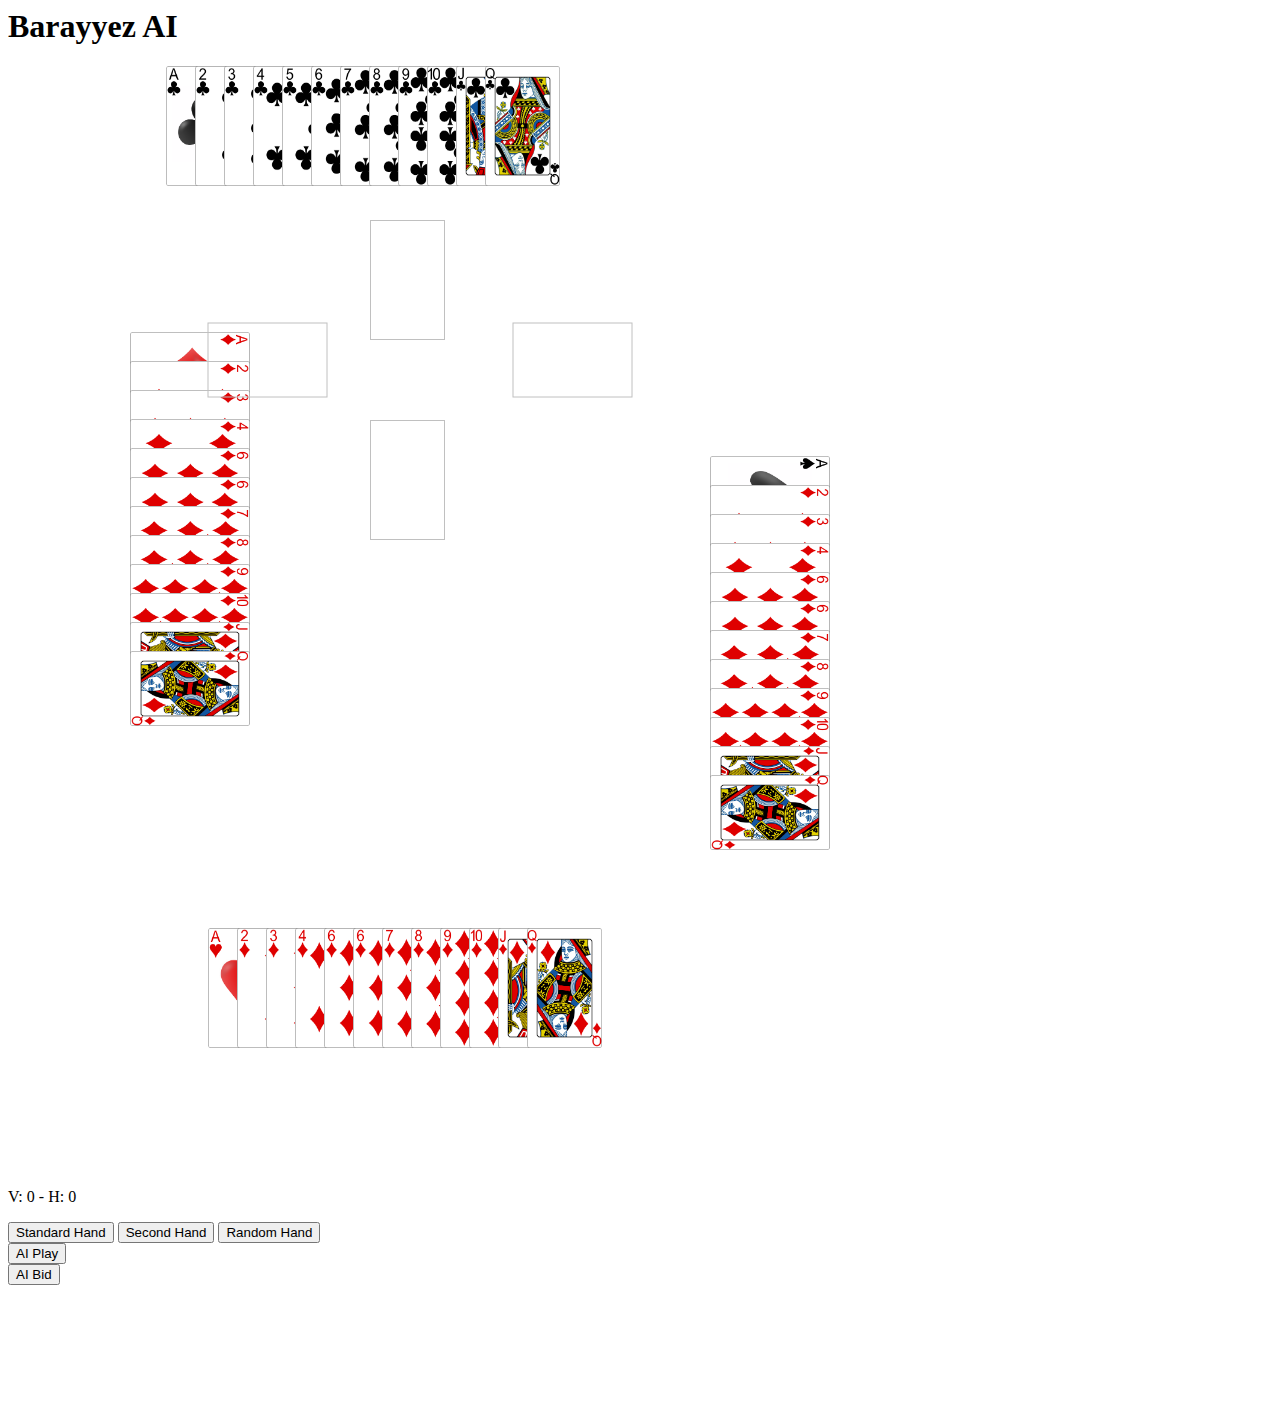
<file: site/index.html>
<head>
<script type="text/javascript" src="barayeez.js"></script>
<link rel="stylesheet" type="text/css" href="style.css">
</head
<body>
	<h1 id="title">Barayyez AI</h1>
	<div id="game">
	<div id="player1"> 
		<img id="p1_img1" src="images/ace_of_clubs.png" class="p1_hand p1_img1">
		<img id="p1_img2" src="images/2_of_clubs.png" class="p1_hand p1_img2">
		<img id="p1_img3" src="images/3_of_clubs.png" class="p1_hand p1_img3">
		<img id="p1_img4" src="images/4_of_clubs.png" class="p1_hand p1_img4">
		<img id="p1_img5" src="images/5_of_clubs.png" class="p1_hand p1_img5">
		<img id="p1_img6" src="images/6_of_clubs.png" class="p1_hand p1_img6">
		<img id="p1_img7" src="images/7_of_clubs.png" class="p1_hand p1_img7">
		<img id="p1_img8" src="images/8_of_clubs.png" class="p1_hand p1_img8">
		<img id="p1_img9" src="images/9_of_clubs.png" class="p1_hand p1_img9">
		<img id="p1_img10" src="images/10_of_clubs.png" class="p1_hand p1_img10">
		<img id="p1_img11" src="images/jack_of_clubs.png" class="p1_hand p1_img11">
		<img id="p1_img12" src="images/queen_of_clubs.png" class="p1_hand p1_img12">
		<img id="p1_img13" src="images/king_of_clubs.png" class="p1_hand p1_img13">
	</div>
	<img id="p1">
	<div id="player2">
		<img id="p2_img1" src="images/ace_of_diamonds.png" class="p1_hand p1_img1">
		<img id="p2_img2" src="images/2_of_diamonds.png" class="p1_hand p1_img2">
		<img id="p2_img3" src="images/3_of_diamonds.png" class="p1_hand p1_img3">
		<img id="p2_img4" src="images/4_of_diamonds.png" class="p1_hand p1_img4">
		<img id="p2_img5" src="images/6_of_diamonds.png" class="p1_hand p1_img5">
		<img id="p2_img6" src="images/6_of_diamonds.png" class="p1_hand p1_img6">
		<img id="p2_img7" src="images/7_of_diamonds.png" class="p1_hand p1_img7">
		<img id="p2_img8" src="images/8_of_diamonds.png" class="p1_hand p1_img8">
		<img id="p2_img9" src="images/9_of_diamonds.png" class="p1_hand p1_img9">
		<img id="p2_img10" src="images/10_of_diamonds.png" class="p1_hand p1_img10">
		<img id="p2_img11" src="images/jack_of_diamonds.png" class="p1_hand p1_img11">
		<img id="p2_img12" src="images/queen_of_diamonds.png" class="p1_hand p1_img12">
		<img id="p2_img13" src="images/king_of_diamonds.png" class="p1_hand p1_img13">
	</div>
	<img id="p2">
	<div id="player4">
		<img id="p4_img1" src="images/ace_of_spades.png" class="p1_hand p1_img1">
		<img id="p4_img2" src="images/2_of_diamonds.png" class="p1_hand p1_img2">
		<img id="p4_img3" src="images/3_of_diamonds.png" class="p1_hand p1_img3">
		<img id="p4_img4" src="images/4_of_diamonds.png" class="p1_hand p1_img4">
		<img id="p4_img5" src="images/6_of_diamonds.png" class="p1_hand p1_img5">
		<img id="p4_img6" src="images/6_of_diamonds.png" class="p1_hand p1_img6">
		<img id="p4_img7" src="images/7_of_diamonds.png" class="p1_hand p1_img7">
		<img id="p4_img8" src="images/8_of_diamonds.png" class="p1_hand p1_img8">
		<img id="p4_img9" src="images/9_of_diamonds.png" class="p1_hand p1_img9">
		<img id="p4_img10" src="images/10_of_diamonds.png" class="p1_hand p1_img10">
		<img id="p4_img11" src="images/jack_of_diamonds.png" class="p1_hand p1_img11">
		<img id="p4_img12" src="images/queen_of_diamonds.png" class="p1_hand p1_img12">
		<img id="p4_img13" src="images/king_of_diamonds.png" class="p1_hand p1_img13">
	</div>
	<img id="p4">
	<div id="player3">
		<img id="p3_img1" src="images/ace_of_hearts.png" class="p1_hand p1_img1">
		<img id="p3_img2" src="images/2_of_diamonds.png" class="p1_hand p1_img2">
		<img id="p3_img3" src="images/3_of_diamonds.png" class="p1_hand p1_img3">
		<img id="p3_img4" src="images/4_of_diamonds.png" class="p1_hand p1_img4">
		<img id="p3_img5" src="images/6_of_diamonds.png" class="p1_hand p1_img5">
		<img id="p3_img6" src="images/6_of_diamonds.png" class="p1_hand p1_img6">
		<img id="p3_img7" src="images/7_of_diamonds.png" class="p1_hand p1_img7">
		<img id="p3_img8" src="images/8_of_diamonds.png" class="p1_hand p1_img8">
		<img id="p3_img9" src="images/9_of_diamonds.png" class="p1_hand p1_img9">
		<img id="p3_img10" src="images/10_of_diamonds.png" class="p1_hand p1_img10">
		<img id="p3_img11" src="images/jack_of_diamonds.png" class="p1_hand p1_img11">
		<img id="p3_img12" src="images/queen_of_diamonds.png" class="p1_hand p1_img12">
		<img id="p3_img13" src="images/king_of_diamonds.png" class="p1_hand p1_img13">
	</div>
	<img id="p3">
	</div>
	<div>
        <p id="score" >V: 0 - H: 0</p>
    </div>

	<input type="submit" id="newHand" value="Standard Hand" onclick="newHand()"/>
    <input type="submit" id="secondHand" value="Second Hand" onclick="secondHand()"/>
    <input type="submit" id="randHand" value="Random Hand" onclick="randomHand()"/>
	<br>
	<input type="submit" id="autoplay" value="AI Play" onclick="play()"/>
	<br>
	<input type="submit" id="bid" value="AI Bid" onclick="bid()"/>
    
</body>
</file>
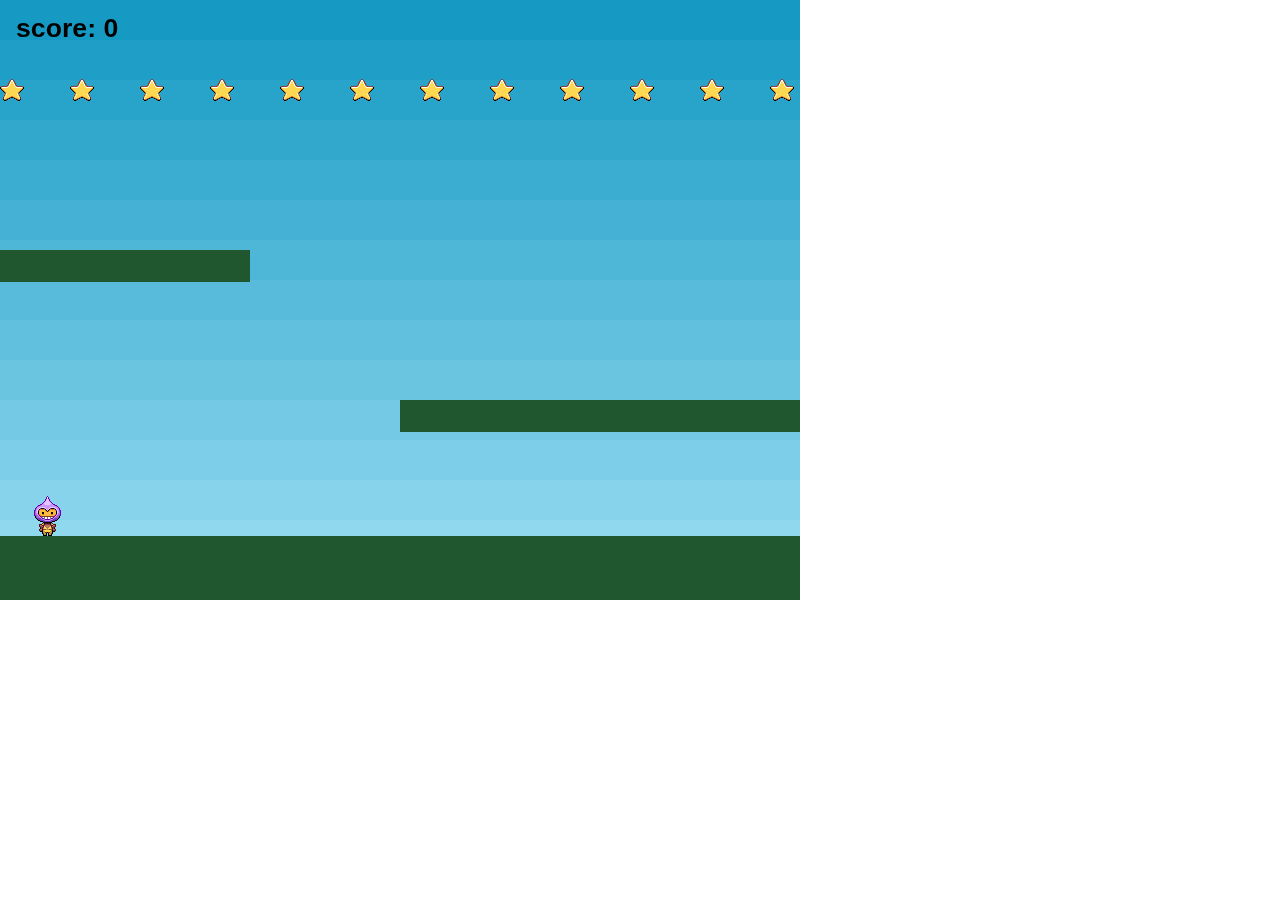
<file: client/BarayezClient/BarayezClient/phaser_tutorial_02/part9.html>
﻿<!doctype html> 
<html lang="en"> 
<head> 
	<meta charset="UTF-8" />
    <title>Phaser - Making your first game, part 9</title>
	<script type="text/javascript" src="../js/phaser.min.js"></script>
    <style type="text/css">
        body {
            margin: 0;
        }
    </style>
</head>
<body>

<script type="text/javascript">

var game = new Phaser.Game(800, 600, Phaser.AUTO, '', { preload: preload, create: create, update: update });

function preload() {

    game.load.image('sky', 'assets/sky.png');
    game.load.image('ground', 'assets/platform.png');
    game.load.image('star', 'assets/star.png');
    game.load.spritesheet('dude', 'assets/dude.png', 32, 48);

}

var player;
var platforms;
var cursors;

var stars;
var score = 0;
var scoreText;

function create() {

    //  We're going to be using physics, so enable the Arcade Physics system
    game.physics.startSystem(Phaser.Physics.ARCADE);

    //  A simple background for our game
    game.add.sprite(0, 0, 'sky');

    //  The platforms group contains the ground and the 2 ledges we can jump on
    platforms = game.add.group();

    //  We will enable physics for any object that is created in this group
    platforms.enableBody = true;

    // Here we create the ground.
    var ground = platforms.create(0, game.world.height - 64, 'ground');

    //  Scale it to fit the width of the game (the original sprite is 400x32 in size)
    ground.scale.setTo(2, 2);

    //  This stops it from falling away when you jump on it
    ground.body.immovable = true;

    //  Now let's create two ledges
    var ledge = platforms.create(400, 400, 'ground');
    ledge.body.immovable = true;

    ledge = platforms.create(-150, 250, 'ground');
    ledge.body.immovable = true;

    // The player and its settings
    player = game.add.sprite(32, game.world.height - 150, 'dude');

    //  We need to enable physics on the player
    game.physics.arcade.enable(player);

    //  Player physics properties. Give the little guy a slight bounce.
    player.body.bounce.y = 0.2;
    player.body.gravity.y = 300;
    player.body.collideWorldBounds = true;

    //  Our two animations, walking left and right.
    player.animations.add('left', [0, 1, 2, 3], 10, true);
    player.animations.add('right', [5, 6, 7, 8], 10, true);

    //  Finally some stars to collect
    stars = game.add.group();

    //  We will enable physics for any star that is created in this group
    stars.enableBody = true;

    //  Here we'll create 12 of them evenly spaced apart
    for (var i = 0; i < 12; i++)
    {
        //  Create a star inside of the 'stars' group
        var star = stars.create(i * 70, 0, 'star');

        //  Let gravity do its thing
        star.body.gravity.y = 300;

        //  This just gives each star a slightly random bounce value
        star.body.bounce.y = 0.7 + Math.random() * 0.2;
    }

    //  The score
    scoreText = game.add.text(16, 16, 'score: 0', { fontSize: '32px', fill: '#000' });

    //  Our controls.
    cursors = game.input.keyboard.createCursorKeys();
    
}

function update() {

    //  Collide the player and the stars with the platforms
    game.physics.arcade.collide(player, platforms);
    game.physics.arcade.collide(stars, platforms);

    //  Checks to see if the player overlaps with any of the stars, if he does call the collectStar function
    game.physics.arcade.overlap(player, stars, collectStar, null, this);

    //  Reset the players velocity (movement)
    player.body.velocity.x = 0;

    if (cursors.left.isDown)
    {
        //  Move to the left
        player.body.velocity.x = -150;

        player.animations.play('left');
    }
    else if (cursors.right.isDown)
    {
        //  Move to the right
        player.body.velocity.x = 150;

        player.animations.play('right');
    }
    else
    {
        //  Stand still
        player.animations.stop();

        player.frame = 4;
    }
    
    //  Allow the player to jump if they are touching the ground.
    if (cursors.up.isDown && player.body.touching.down)
    {
        player.body.velocity.y = -350;
    }

}

function collectStar (player, star) {
    
    // Removes the star from the screen
    star.kill();

    //  Add and update the score
    score += 10;
    scoreText.text = 'Score: ' + score;

}

</script>

</body>
</html>
</file>
<file: site/style.css>
#player1 {
	width: 75%;
	margin: 0 auto;
}
.p1_hand
{
	width:75;
	height:120;
	position: relative;
}
#p1
{
	position: absolute;
	width:75;
	height:120;
	left: 370;
	top:220;
}
#p2
{
	position: absolute;
	transform: rotate(90deg);
	width:75;
	height:120;
	left: 230;
	top:300;
}
#p3
{
	position: absolute;
	width:75;
	height:120;
	left: 370;
	top:420;
}
#p4
{
	position: absolute;
	transform: rotate(90deg);
	width:75;
	height:120;
	left: 535;
	top:300;
}
.p1_img1
{
	z-index: 1;
	left: 0;
}
.p1_img2
{
	z-index: 2;
	left: -50;
}
.p1_img3
{
	z-index: 3;
	left: -100;
}
.p1_img4
{
	z-index: 4;
	left: -150;
}
.p1_img5
{
	z-index: 5;
	left: -200;
}
.p1_img6
{
	z-index: 6;
	left: -250;
}
.p1_img7
{
	z-index: 7;
	left: -300;
}
.p1_img8
{
	z-index: 8;
	left: -350;
}
.p1_img9
{
	z-index: 9;
	left: -400;
}
.p1_img10
{
	z-index: 10;
	left: -450;
}
.p1_img11
{
	z-index: 11;
	left: -500;
}
.p1_img12
{
	z-index: 12;
	left: -550;
}
.p1_img13
{
	z-index: 13;
	left: -600;
}

#player2 {
	width: 75%;
	margin-left: 120;
	margin-top: -100;
	transform-origin: left;
	transform: rotate(90deg);
}

#player3 {
	width: 75%;
	margin-left: 200;
	margin-top: 350;
}

#player4 {
	width: 75%;
	margin-left: 700;
	margin-top: -120;
	transform-origin: left;
	transform: rotate(90deg);
}
</file>
